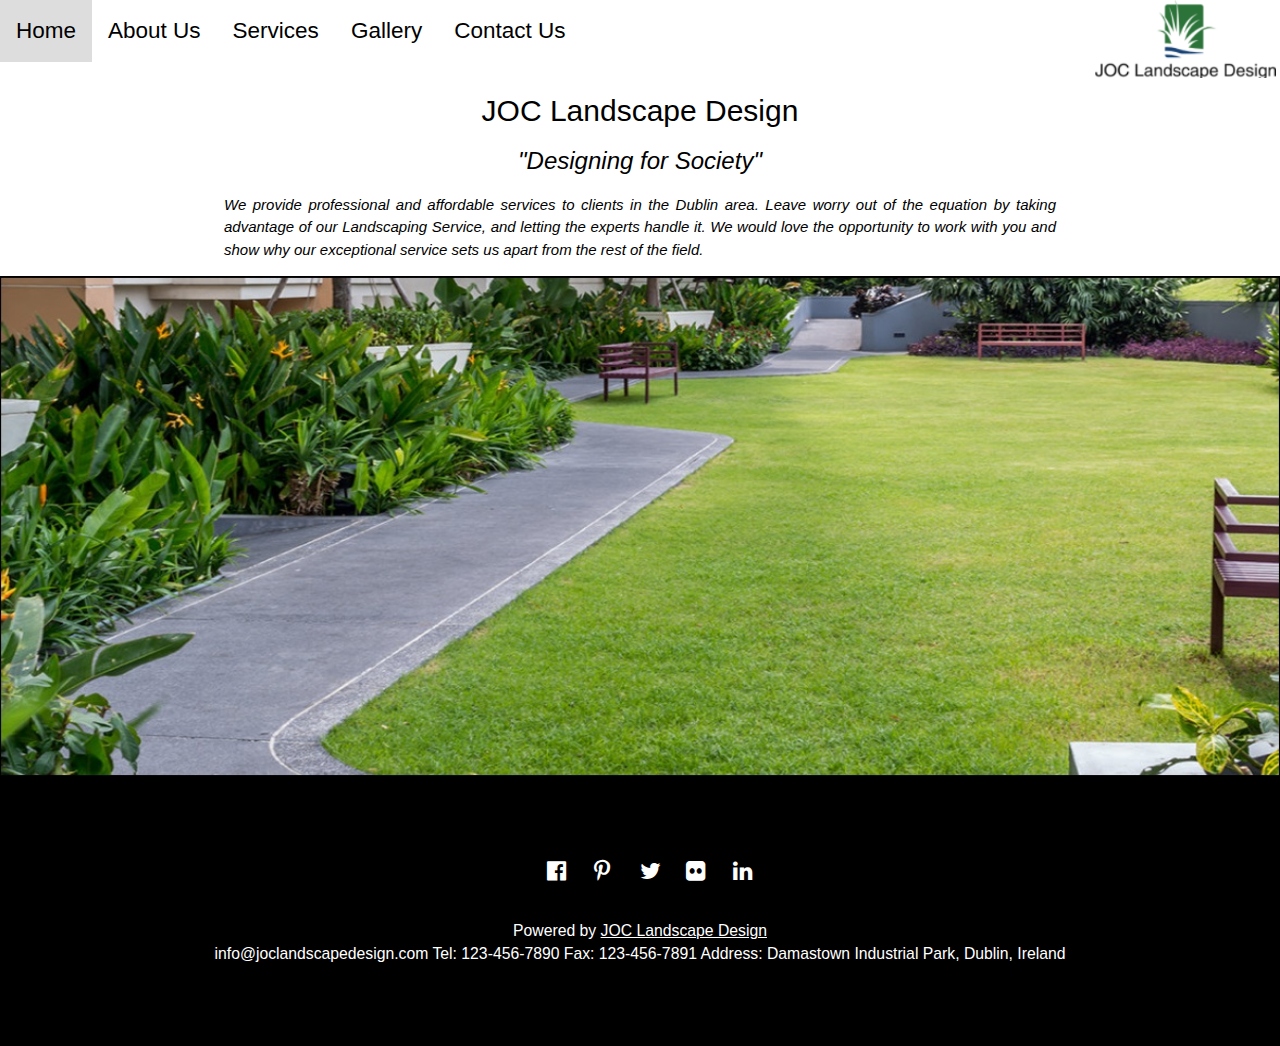
<file: index.html>
<!DOCTYPE html> 

<html>
	<head>
		<title>JOC Landscape Design</title>
		<meta http-equiv="Content-Type" content="text/html; charset=UTF-8">
		<!-- A viewport meta tag should make the web site work on all devices and screen resolutions -->
		<meta name="viewport" content="width=device-width, initial-scale=1">
		<!-- CSS should take care of all our styling needs and all device and browser differences -->
		<link rel="stylesheet" href="css/project.css" type="text/css">
		<!-- Add icon library for facebook, twitter etc -->
		<link rel="stylesheet" href="https://cdnjs.cloudflare.com/ajax/libs/font-awesome/4.7.0/css/font-awesome.min.css">
		<!-- Add corporate icon -->
		<link rel="icon" type="image/png" href="images/JOC_icon.png">
		<!-- Add javascript code -->
		<script src="javascript/project.js" type="text/javascript"></script>
		
   		<!--[if lt IE 9]>
   			<script src="http://html5shiv.googlecode.com/svn/trunk/html5.js"></script>
		<![endif]-->
		
	</head>
	<body>
		<!-- Navigation -->
		<div class="topnav" id="myTopnav">
			<a href="index.html">Home</a>
			<a href="pages/about.html">About Us</a>
			<a href="pages/services.html">Services</a>
			<a href="pages/gallery.html">Gallery</a>
			<a href="pages/contact.html">Contact Us</a>
			<img class="logo-img" src="images/JOCLogo.png" ALT="logo">
			<a href="javascript:void(0);" class="icon" onclick="myFunction()">&#9776;</a>
		</div>
		
		
		<h2>JOC Landscape Design</h2>
		<h3>"Designing for Society"</h3>
		
		<div class="text">
			<p>
			We provide professional and affordable services to clients in the Dublin area. Leave worry out of the equation by taking advantage of our Landscaping Service, and letting the experts handle it. We would love the opportunity to work with you and show why our exceptional service sets us apart from the rest of the field.</p>
		</div>
		
		<!-- Slide Show -->
		<div class="slider" id="main-slider"><!-- outermost container element -->
			<div class="slider-wrapper"><!-- innermost wrapper element -->
				<img src="images/image1.jpg" alt="First" class="slide" /><!-- slides -->
				<img src="images/image3.jpg" alt="Second" class="slide" />
				<img src="images/image4.jpg" alt="Third" class="slide" />			
			</div>
		</div>
		<!-- Slide Show end --> 
		
		<!-- Footer -->
		<footer>
			<a href="#"><i class="fa fa-facebook-official"></i></a>
			<a href="#"><i class="fa fa-pinterest-p"></i></a>
			<a href="#"><i class="fa fa-twitter"></i></a>
			<a href="#"><i class="fa fa-flickr"></i></a>
			<a href="#"><i class="fa fa-linkedin"></i></a>
			<div class="footer-contact-details">
				<p>Powered by <a href="https://www.joclandscapedesign.com" target="_blank">JOC Landscape Design</a>
					<br>
				info@joclandscapedesign.com Tel: 123-456-7890 Fax: 123-456-7891 Address: Damastown Industrial Park, Dublin, Ireland</p>
			</div>
		</footer>
	</body>
</html>
</file>
<file: css/project.css>
.contact-main {
	display: flex;
	flex-direction: row;
	justify-content: space-around;
}

/* Add a black background color to the top navigation */
.topnav {
    /*background-color: #333;*/
	background-color: #FFFFFF;
    overflow: hidden;
}

/* Style the links inside the navigation bar */
.topnav a {
    float: left;
    display: block;
    /*color: #f2f2f2;*/
	color: #000000;
    text-align: center;
    padding: 14px 16px;
    text-decoration: none;
    font-size: 1.5em;
}

/* Change the color of links on hover */
.topnav a:hover {
    background-color: #ddd;
    color: black;
}

/* Hide the link that should open and close the topnav on small screens */
.topnav .icon {
    display: none;
}

/* When the screen is less than 600 pixels wide, hide all links, except for the first one ("Home"). Show the link that contains should open and close the topnav (.icon) */
@media screen and (max-width: 600px) {
	.topnav a:not(:first-child) {display: none;}
	.topnav a.icon {
		float: right;
		display: block;
	}
}

/* The "responsive" class is added to the topnav with JavaScript when the user clicks on the icon. This class makes the topnav look good on small screens (display the links vertically instead of horizontally) */
@media screen and (max-width: 600px) {
	.topnav.responsive {position: relative;}
	.topnav.responsive a.icon {
		position: absolute;
		right: 0;
		top: 0;
	}
	.topnav.responsive a {
		float: none;
		display: block;
		text-align: left;
	}
}

/* Style all font awesome icons */
.fa {
    padding: 20px;
    font-size: 30px;
    width: 30px;
    text-align: center;
    text-decoration: none;
    border-radius: 50%;
}

/* Add a hover effect if you want */
.fa:hover {
    opacity: 0.7;
}

/* Set a specific color for each brand */

/* Facebook */
.fa-facebook {
	
    color: white;
}

/* Twitter */
.fa-twitter {
	
    color: white;
}


h2, h3 {
	text-align: center;
	font-family: "Segoe UI", Arial, sans-serif;
}

h3 {
	font-style: italic;
}

footer {
	text-align: center;
	color: #fff;
	background-color: #000!important;
	font-size: 1.5em!important;
}

.text {
	max-width: 65%;
	margin: auto;
	font-style: italic;
	text-align: justify;
}

.services-image {
	width: 100%;
}

article {
	padding: 0 8px;
}

.services-main {
	padding:0.01em 16px;
	color: #000!important;
	background-color: #f1f1f1!important;
	display: inline-block;
	width: auto;	
}

.footer-contact-details {
	font-size: 0.7em;
}

.about-main { 
	display: flex;
	flex-direction: row;
}

.about-image {
	display: flex;
	flex: 1;
	padding:01em 01em;
}


p {
    display: block;
    margin-top: 1em;
    margin-bottom: 1em;
    margin-left: 0;
    margin-right: 0;
}


#contact-form ul, #contact-form li {
    padding:0;
    margin:0;
    list-style-type: none;
}

section {
    display: block;
	padding:0.01em 16px;
	text-align:center!important;
	max-width:980px;
	margin:auto
}

div {
   
}

footer {
    display: block;
	padding:0.01em 16px;
	padding-top:64px!important;
	padding-bottom:64px!important;
	text-align:center!important;
	color:#fff!important;
	background-color:#000!important;
	font-size:1.5em!important;	
}


.w3-wide{font-family:"Segoe UI",Arial,sans-serif}
.w3-content{max-width:980px;margin:auto}
.w3-container{padding:0.01em 16px}
.w3-light-grey,.w3-hover-light-grey:hover,.w3-light-gray,.w3-hover-light-gray:hover{color:#000!important;background-color:#f1f1f1!important}
.w3-medium{font-size:15px!important}.w3-large{font-size:18px!important}
.w3-opacity,.w3-hover-opacity:hover{opacity:0.60;}
.w3-col img {
    width:100%;
    height:auto;
}

.w3-row-padding {
    margin:16px 0px 16px 0px;
}

.thumbnail:hover {
    position:relative;
    top:-25px;
    left:-35px;
    width:500px;
    height:auto;
    display:block;
    z-index:999;
}

.logo-img{
    position: relative;
	float: right;
	width: 15%;
}

html,body {
	margin: 0;
	padding: 0;
}
.slider {
	position: relative;
	width:100%;
	
}

.slider-wrapper {
	width: 100%;
	height: 500px;
	position: center;
}

.slide {
	float: left;
	position: absolute;
	width: 100%;
	height: 100%;
	opacity: 0;
	transition: opacity 3s linear;
}

.slider-wrapper > .slide:first-child {
	opacity: 1;
}


/* W3.CSS 3.03 Mar 2017 by Jan Egil and Borge Refsnes */
html{box-sizing:border-box}*,*:before,*:after{box-sizing:inherit}
/* Extract from normalize.css by Nicolas Gallagher and Jonathan Neal git.io/normalize */
article,aside,details,figcaption,figure,footer,header,main,menu,nav,section,summary{display:block}
a{background-color:transparent}
a:active,a:hover{outline-width:0}abbr[title]{border-bottom:none;text-decoration:underline;text-decoration:underline dotted}
dfn{font-style:italic}mark{background:#ff0;color:#000}
small{font-size:80%}sub,sup{font-size:75%;line-height:0;position:relative;vertical-align:baseline}
sub{bottom:-0.25em}sup{top:-0.5em}figure{margin:1em 40px}
img{border-style:none}svg:not(:root){overflow:hidden}
code,kbd,pre,samp{font-family:monospace,monospace;font-size:1em}
hr{box-sizing:content-box;height:0;overflow:visible}
button,input,select,textarea{font:inherit;margin:0}optgroup{font-weight:bold}
button,input{overflow:visible}button,select{text-transform:none}
button,html [type=button],[type=reset],[type=submit]
fieldset{border:1px solid #c0c0c0;margin:0 2px;padding:.35em .625em .75em}
legend{color:inherit;display:table;max-width:100%;padding:0;white-space:normal}textarea{overflow:auto}
/* End extract */
html,body{font-family:Verdana,sans-serif;font-size:15px;line-height:1.5}html{overflow-x:hidden}
h1,h2,h3,h4,h5,h6,.w3-slim,.w3-wide{font-family:"Segoe UI",Arial,sans-serif}
h1{font-size:36px}h2{font-size:30px}h3{font-size:24px}h4{font-size:20px}h5{font-size:18px}h6{font-size:16px}
.w3-serif{font-family:"Times New Roman",Times,serif}
h1,h2,h3,h4,h5,h6{font-weight:400;margin:10px 0}.w3-wide{letter-spacing:4px}
h1 a,h2 a,h3 a,h4 a,h5 a,h6 a{font-weight:inherit}
hr{border:0;border-top:1px solid #eee;margin:20px 0}
img{margin-bottom:-5px}a{color:inherit}
.w3-image{max-width:100%;height:auto}
.w3-table,.w3-table-all{border-collapse:collapse;border-spacing:0;width:100%;display:table}
.w3-table-all{border:1px solid #ccc}
.w3-bordered tr,.w3-table-all tr{border-bottom:1px solid #ddd}
.w3-striped tbody tr:nth-child(even){background-color:#f1f1f1}
.w3-table-all tr:nth-child(odd){background-color:#fff}
.w3-table-all tr:nth-child(even){background-color:#f1f1f1}
.w3-hoverable tbody tr:hover,.w3-ul.w3-hoverable li:hover{background-color:#ccc}
.w3-centered tr th,.w3-centered tr td{text-align:center}
.w3-table td,.w3-table th,.w3-table-all td,.w3-table-all th{padding:8px 8px;display:table-cell;text-align:left;vertical-align:top}
.w3-table th:first-child,.w3-table td:first-child,.w3-table-all th:first-child,.w3-table-all td:first-child{padding-left:16px}
.w3-btn,.w3-btn-block,.w3-button{border:none;display:inline-block;outline:0;padding:6px 16px;vertical-align:middle;overflow:hidden;text-decoration:none!important;color:#fff;background-color:#000;text-align:center;cursor:pointer;white-space:nowrap}
.w3-btn:hover,.w3-btn-block:hover,.w3-btn-floating:hover,.w3-btn-floating-large:hover{box-shadow:0 8px 16px 0 rgba(0,0,0,0.2),0 6px 20px 0 rgba(0,0,0,0.19)}
.w3-button{color:#000;background-color:#f1f1f1;padding:8px 16px}.w3-button:hover{color:#000!important;background-color:#ccc!important}
.w3-btn,.w3-btn-floating,.w3-btn-floating-large,.w3-closenav,.w3-opennav,.w3-btn-block  
.w3-btn-floating,.w3-btn-floating-large{display:inline-block;text-align:center;color:#fff;background-color:#000;position:relative;overflow:hidden;z-index:1;padding:0;border-radius:50%;cursor:pointer;font-size:24px}
.w3-btn-floating{width:40px;height:40px;line-height:40px}.w3-btn-floating-large{width:56px;height:56px;line-height:56px}
.w3-disabled,.w3-btn:disabled,.w3-button:disabled,.w3-btn-floating:disabled,.w3-btn-floating-large:disabled{cursor:not-allowed;opacity:0.3}.w3-disabled *
.w3-btn.w3-disabled:hover,.w3-btn-block.w3-disabled:hover,.w3-btn:disabled:hover,.w3-btn-floating.w3-disabled:hover,.w3-btn-floating:disabled:hover,
.w3-btn-floating-large.w3-disabled:hover,.w3-btn-floating-large:disabled:hover{box-shadow:none}
.w3-btn-group .w3-btn{float:left}.w3-btn-block{width:100%}
.w3-btn-bar .w3-btn{box-shadow:none;background-color:inherit;color:inherit;float:left}.w3-btn-bar .w3-btn:hover{background-color:#ccc}
.w3-badge,.w3-tag,.w3-sign{background-color:#000;color:#fff;display:inline-block;padding-left:8px;padding-right:8px;text-align:center}
.w3-badge{border-radius:50%}
ul.w3-ul{list-style-type:none;padding:0;margin:0}ul.w3-ul li{padding:8px 16px;border-bottom:1px solid #ddd}ul.w3-ul li:last-child{border-bottom:none}
.w3-tooltip,.w3-display-container{position:relative}.w3-tooltip .w3-text{display:none}.w3-tooltip:hover .w3-text{display:inline-block}
.w3-navbar{list-style-type:none;margin:0;padding:0;overflow:hidden}
.w3-navbar li{float:left}.w3-navbar li a,.w3-navitem,.w3-navbar li .w3-btn,.w3-navbar li .w3-input{display:block;padding:8px 16px}.w3-navbar li .w3-btn,.w3-navbar li .w3-input{border:none;outline:none;width:100%}
.w3-navbar li a:hover{color:#000;background-color:#ccc}
.w3-navbar .w3-dropdown-hover,.w3-navbar .w3-dropdown-click{position:static}
.w3-navbar .w3-dropdown-hover:hover,.w3-navbar .w3-dropdown-hover:first-child,.w3-navbar .w3-dropdown-click:hover{background-color:#ccc;color:#000}
.w3-navbar a,.w3-topnav a,.w3-sidenav a,.w3-dropdown-content a,.w3-accordion-content a,.w3-dropnav a,.w3-navblock a{text-decoration:none!important}
.w3-navbar .w3-opennav.w3-right{float:right!important}.w3-topnav{padding:8px 8px}
.w3-navblock .w3-dropdown-hover:hover,.w3-navblock .w3-dropdown-hover:first-child,.w3-navblock .w3-dropdown-click:hover{background-color:#ccc;color:#000}
.w3-navblock .w3-dropdown-hover,.w3-navblock .w3-dropdown-click{width:100%}.w3-navblock .w3-dropdown-hover .w3-dropdown-content,.w3-navblock .w3-dropdown-click .w3-dropdown-content{min-width:100%}
.w3-topnav a{padding:0 8px;border-bottom:3px solid transparent;transition:border-bottom .25s}
.w3-topnav a:hover{border-bottom:3px solid #fff}.w3-topnav .w3-dropdown-hover a{border-bottom:0}
.w3-opennav,.w3-closenav{color:inherit}.w3-opennav:hover,.w3-closenav:hover{cursor:pointer;opacity:0.8}
.w3-btn,.w3-btn-floating,.w3-dropnav a,.w3-btn-floating-large,.w3-btn-block, .w3-navbar a,.w3-navblock a,.w3-sidenav a,.w3-pagination li a,.w3-hoverable tbody tr,.w3-hoverable li,
.w3-accordion-content a,.w3-dropdown-content a,.w3-dropdown-click:hover,.w3-dropdown-hover:hover,.w3-opennav,.w3-closenav,.w3-closebtn,*[class*="w3-hover-"]
.w3-sidenav a,.w3-navblock a{padding:4px 2px 4px 16px}.w3-sidenav a:hover,.w3-navblock a:hover{background-color:#ccc;color:#000}.w3-sidenav a,.w3-dropnav a,.w3-navblock a{display:block}
.w3-sidenav .w3-dropdown-hover:hover,.w3-sidenav .w3-dropdown-hover:first-child,.w3-sidenav .w3-dropdown-click:hover,.w3-dropnav a:hover{background-color:#ccc;color:#000}
.w3-sidenav .w3-dropdown-hover,.w3-sidenav .w3-dropdown-click,.w3-bar-block .w3-dropdown-hover,.w3-bar-block .w3-dropdown-click{width:100%}
.w3-sidenav .w3-dropdown-hover .w3-dropdown-content,.w3-sidenav .w3-dropdown-click .w3-dropdown-content,.w3-bar-block .w3-dropdown-hover .w3-dropdown-content,.w3-bar-block .w3-dropdown-click .w3-dropdown-content{min-width:100%}
.w3-bar-block .w3-dropdown-hover .w3-button,.w3-bar-block .w3-dropdown-click .w3-button{width:100%;text-align:left;background-color:inherit;color:inherit;padding:8px 16px}
.w3-main,#main{transition:margin-left .4s}
.w3-modal{z-index:3;display:none;padding-top:100px;position:fixed;left:0;top:0;width:100%;height:100%;overflow:auto;background-color:rgb(0,0,0);background-color:rgba(0,0,0,0.4)}
.w3-modal-content{margin:auto;background-color:#fff;position:relative;padding:0;outline:0;width:600px}.w3-closebtn{text-decoration:none;float:right;font-size:24px;font-weight:bold;color:inherit}
.w3-closebtn:hover,.w3-closebtn:focus{color:#000;text-decoration:none;cursor:pointer}
.w3-pagination{display:inline-block;padding:0;margin:0}.w3-pagination li{display:inline}
.w3-pagination li a{text-decoration:none;color:#000;float:left;padding:8px 16px}
.w3-pagination li a:hover{background-color:#ccc}
.w3-input-group,.w3-group{margin-top:24px;margin-bottom:24px}
.w3-input{padding:8px;display:block;border:none;border-bottom:1px solid #808080;width:100%}
.w3-select{padding:9px 0;width:100%;color:#000;border:1px solid transparent;border-bottom:1px solid #009688}
.w3-select select:focus{color:#000;border:1px solid #009688}.w3-select option[disabled]{color:#009688}
.w3-dropdown-click,.w3-dropdown-hover{position:relative;display:inline-block;cursor:pointer}
.w3-dropdown-hover:hover .w3-dropdown-content{display:block;z-index:1}
.w3-dropdown-hover:first-child,.w3-dropdown-click:hover{background-color:#ccc;color:#000}
.w3-dropdown-hover:hover > .w3-button:first-child,.w3-dropdown-click:hover > .w3-button:first-child{background-color:#ccc;color:#000}
.w3-dropdown-content{cursor:auto;color:#000;background-color:#fff;display:none;position:absolute;min-width:160px;margin:0;padding:0}
.w3-dropdown-content a{padding:6px 16px;display:block}
.w3-dropdown-content a:hover{background-color:#ccc}
.w3-accordion{width:100%;cursor:pointer}
.w3-accordion-content{cursor:auto;display:none;position:relative;width:100%;margin:0;padding:0}
.w3-accordion-content a{padding:6px 16px;display:block}.w3-accordion-content a:hover{background-color:#ccc}
.w3-progress-container{width:100%;height:1.5em;position:relative;background-color:#f1f1f1}
.w3-progressbar{background-color:#757575;height:100%;position:absolute;line-height:inherit}
input[type=checkbox].w3-check,input[type=radio].w3-radio{width:24px;height:24px;position:relative;top:6px}
input[type=checkbox].w3-check:checked+.w3-validate,input[type=radio].w3-radio:checked+.w3-validate{color:#009688} 
input[type=checkbox].w3-check:disabled+.w3-validate,input[type=radio].w3-radio:disabled+.w3-validate{color:#aaa}
.w3-bar{width:100%;overflow:hidden}.w3-center .w3-bar{display:inline-block;width:auto}
.w3-bar .w3-bar-item{padding:8px 16px;float:left;background-color:inherit;color:inherit;width:auto;border:none;outline:none;display:block}
.w3-bar .w3-dropdown-hover,.w3-bar .w3-dropdown-click{position:static;float:left}
.w3-bar .w3-button{background-color:inherit;color:inherit;white-space:normal}
.w3-bar-block .w3-bar-item{width:100%;display:block;padding:8px 16px;text-align:left;background-color:inherit;color:inherit;border:none;outline:none;white-space:normal}
.w3-bar-block.w3-center .w3-bar-item{text-align:center}
.w3-block{display:block;width:100%}
.w3-responsive{overflow-x:auto}
.w3-container:after,.w3-container:before,.w3-panel:after,.w3-panel:before,.w3-row:after,.w3-row:before,.w3-row-padding:after,.w3-row-padding:before,.w3-cell-row:before,.w3-cell-row:after,
.w3-topnav:after,.w3-topnav:before,.w3-clear:after,.w3-clear:before,.w3-btn-group:before,.w3-btn-group:after,.w3-btn-bar:before,.w3-btn-bar:after,.w3-bar:before,.w3-bar:after
{content:"";display:table;clear:both}
.w3-col,.w3-half,.w3-third,.w3-twothird,.w3-threequarter,.w3-quarter{float:left;width:100%}
.w3-col.s1{width:8.33333%}
.w3-col.s2{width:16.66666%}
.w3-col.s3{width:24.99999%}
.w3-col.s4{width:33.33333%}
.w3-col.s5{width:41.66666%}
.w3-col.s6{width:49.99999%}
.w3-col.s7{width:58.33333%}
.w3-col.s8{width:66.66666%}
.w3-col.s9{width:74.99999%}
.w3-col.s10{width:83.33333%}
.w3-col.s11{width:91.66666%}
.w3-col.s12,.w3-half,.w3-third,.w3-twothird,.w3-threequarter,.w3-quarter{width:99.99999%}
@media (min-width:601px){
.w3-col.m1{width:8.33333%}
.w3-col.m2{width:16.66666%}
.w3-col.m3,.w3-quarter{width:24.99999%}
.w3-col.m4,.w3-third{width:33.33333%}
.w3-col.m5{width:41.66666%}
.w3-col.m6,.w3-half{width:49.99999%}
.w3-col.m7{width:58.33333%}
.w3-col.m8,.w3-twothird{width:66.66666%}
.w3-col.m9,.w3-threequarter{width:74.99999%}
.w3-col.m10{width:83.33333%}
.w3-col.m11{width:91.66666%}
.w3-col.m12{width:99.99999%}}
@media (min-width:993px){
.w3-col.l1{width:8.33333%}
.w3-col.l2{width:16.66666%}
.w3-col.l3,.w3-quarter{width:24.99999%}
.w3-col.l4,.w3-third{width:33.33333%}
.w3-col.l5{width:41.66666%}
.w3-col.l6,.w3-half{width:49.99999%}
.w3-col.l7{width:58.33333%}
.w3-col.l8,.w3-twothird{width:66.66666%}
.w3-col.l9,.w3-threequarter{width:74.99999%}
.w3-col.l10{width:83.33333%}
.w3-col.l11{width:91.66666%}
.w3-col.l12{width:99.99999%}}
.w3-content{max-width:980px;margin:auto}
.w3-rest{overflow:hidden}
.w3-layout-container,.w3-cell-row{display:table;width:100%}.w3-layout-row{display:table-row}.w3-layout-cell,.w3-layout-col,.w3-cell{display:table-cell}
.w3-layout-top,.w3-cell-top{vertical-align:top}.w3-layout-middle,.w3-cell-middle{vertical-align:middle}.w3-layout-bottom,.w3-cell-bottom{vertical-align:bottom}
.w3-hide{display:none!important}.w3-show-block,.w3-show{display:block!important}.w3-show-inline-block{display:inline-block!important}
@media (max-width:600px){.w3-modal-content{margin:0 10px;width:auto!important}.w3-modal{padding-top:30px}
.w3-topnav a{display:block}.w3-navbar li:not(.w3-opennav){float:none;width:100%!important}.w3-navbar li.w3-right{float:none!important}
.w3-topnav .w3-dropdown-hover .w3-dropdown-content,.w3-navbar .w3-dropdown-click .w3-dropdown-content,.w3-navbar .w3-dropdown-hover .w3-dropdown-content,.w3-dropdown-hover.w3-mobile .w3-dropdown-content,.w3-dropdown-click.w3-mobile .w3-dropdown-content{position:relative}	
.w3-topnav,.w3-navbar{text-align:center}.w3-hide-small{display:none!important}.w3-layout-col,.w3-mobile{display:block;width:100%!important}.w3-bar-item.w3-mobile,.w3-dropdown-hover.w3-mobile,.w3-dropdown-click.w3-mobile{text-align:center}
.w3-dropdown-hover.w3-mobile,.w3-dropdown-hover.w3-mobile .w3-btn,.w3-dropdown-hover.w3-mobile .w3-button,.w3-dropdown-click.w3-mobile,.w3-dropdown-click.w3-mobile .w3-btn,.w3-dropdown-click.w3-mobile .w3-button{width:100%}}
@media (max-width:768px){.w3-modal-content{width:500px}.w3-modal{padding-top:50px}}
@media (min-width:993px){.w3-modal-content{width:900px}.w3-hide-large{display:none!important}.w3-sidenav.w3-collapse,.w3-sidebar.w3-collapse{display:block!important}}
@media (max-width:992px) and (min-width:601px){.w3-hide-medium{display:none!important}}
@media (max-width:992px){.w3-sidenav.w3-collapse,.w3-sidebar.w3-collapse{display:none}.w3-main{margin-left:0!important;margin-right:0!important}}
.w3-top,.w3-bottom{position:fixed;width:100%;z-index:1}.w3-top{top:0}.w3-bottom{bottom:0}
.w3-overlay{position:fixed;display:none;width:100%;height:100%;top:0;left:0;right:0;bottom:0;background-color:rgba(0,0,0,0.5);z-index:2}
.w3-left{float:left!important}.w3-right{float:right!important}
.w3-tiny{font-size:10px!important}.w3-small{font-size:12px!important}
.w3-medium{font-size:15px!important}.w3-large{font-size:18px!important}
.w3-xlarge{font-size:24px!important}.w3-xxlarge{font-size:36px!important}
.w3-xxxlarge{font-size:48px!important}.w3-jumbo{font-size:64px!important}
.w3-vertical{word-break:break-all;line-height:1;text-align:center;width:0.6em}
.w3-left-align{text-align:left!important}.w3-right-align{text-align:right!important}
.w3-justify{text-align:justify!important}.w3-center{text-align:center!important}
.w3-display-topleft{position:absolute;left:0;top:0}.w3-display-topright{position:absolute;right:0;top:0}
.w3-display-bottomleft{position:absolute;left:0;bottom:0}.w3-display-bottomright{position:absolute;right:0;bottom:0}
.w3-display-middle{position:absolute;top:50%;left:50%;transform:translate(-50%,-50%)}
.w3-display-left{position:absolute;top:50%;left:0%;transform:translate(0%,-50%)}
.w3-display-right{position:absolute;top:50%;right:0%;transform:translate(0%,-50%)}
.w3-display-topmiddle{position:absolute;left:50%;top:0;transform:translate(-50%,0%)}
.w3-display-bottommiddle{position:absolute;left:50%;bottom:0;transform:translate(-50%,0%)}
.w3-display-container:hover .w3-display-hover{display:block}.w3-display-container:hover span.w3-display-hover{display:inline-block}.w3-display-hover{display:none}
.w3-display-position{position:absolute}
.w3-circle{border-radius:50%!important}
.w3-round-small{border-radius:2px!important}.w3-round,.w3-round-medium{border-radius:4px!important}
.w3-round-large{border-radius:8px!important}.w3-round-xlarge{border-radius:16px!important}
.w3-round-xxlarge{border-radius:32px!important}.w3-round-jumbo{border-radius:64px!important}
.w3-border-0{border:0!important}.w3-border{border:1px solid #ccc!important}
.w3-border-top{border-top:1px solid #ccc!important}.w3-border-bottom{border-bottom:1px solid #ccc!important}
.w3-border-left{border-left:1px solid #ccc!important}.w3-border-right{border-right:1px solid #ccc!important}
.w3-margin{margin:16px!important}.w3-margin-0{margin:0!important}
.w3-margin-top{margin-top:16px!important}.w3-margin-bottom{margin-bottom:16px!important}
.w3-margin-left{margin-left:16px!important}.w3-margin-right{margin-right:16px!important}
.w3-section{margin-top:16px!important;margin-bottom:16px!important}
.w3-padding-tiny{padding:2px 4px!important}.w3-padding-small{padding:4px 8px!important}
.w3-padding-medium,.w3-padding,.w3-form{padding:8px 16px!important}
.w3-padding-large{padding:12px 24px!important}.w3-padding-xlarge{padding:16px 32px!important}
.w3-padding-xxlarge{padding:24px 48px!important}.w3-padding-jumbo{padding:32px 64px!important}
.w3-padding-4{padding-top:4px!important;padding-bottom:4px!important}
.w3-padding-8{padding-top:8px!important;padding-bottom:8px!important}
.w3-padding-12{padding-top:12px!important;padding-bottom:12px!important}
.w3-padding-16{padding-top:16px!important;padding-bottom:16px!important}
.w3-padding-24{padding-top:24px!important;padding-bottom:24px!important}
.w3-padding-32{padding-top:32px!important;padding-bottom:32px!important}
.w3-padding-48{padding-top:48px!important;padding-bottom:48px!important}
.w3-padding-64{padding-top:64px!important;padding-bottom:64px!important}
.w3-padding-128{padding-top:128px!important;padding-bottom:128px!important}
.w3-padding-0{padding:0!important}
.w3-padding-top{padding-top:8px!important}.w3-padding-bottom{padding-bottom:8px!important}
.w3-padding-left{padding-left:16px!important}.w3-padding-right{padding-right:16px!important}
.w3-topbar{border-top:6px solid #ccc!important}.w3-bottombar{border-bottom:6px solid #ccc!important}
.w3-leftbar{border-left:6px solid #ccc!important}.w3-rightbar{border-right:6px solid #ccc!important}
.w3-row-padding,.w3-row-padding>.w3-half,.w3-row-padding>.w3-third,.w3-row-padding>.w3-twothird,.w3-row-padding>.w3-threequarter,.w3-row-padding>.w3-quarter,.w3-row-padding>.w3-col{padding:0 8px}
.w3-container{padding:0.01em 16px}
.w3-panel{padding:0.01em 16px;margin-top:16px!important;margin-bottom:16px!important}
.w3-example{background-color:#f1f1f1;padding:0.01em 16px}
.w3-code,.w3-codespan{font-family:Consolas,"courier new";font-size:16px}
.w3-code{line-height:1.4;width:auto;background-color:#fff;padding:8px 12px;border-left:4px solid #4CAF50;word-wrap:break-word}
.w3-codespan{color:crimson;background-color:#f1f1f1;padding-left:4px;padding-right:4px;font-size:110%}
.w3-example,.w3-code{margin:20px 0}
.w3-card,.w3-card-2,.w3-example{box-shadow:0 2px 4px 0 rgba(0,0,0,0.16),0 2px 10px 0 rgba(0,0,0,0.12)!important}
.w3-card-4,.w3-hover-shadow:hover{box-shadow:0 4px 8px 0 rgba(0,0,0,0.2),0 6px 20px 0 rgba(0,0,0,0.19)!important}
.w3-card-8{box-shadow:0 8px 16px 0 rgba(0,0,0,0.2),0 6px 20px 0 rgba(0,0,0,0.19)!important}
.w3-card-12{box-shadow:0 12px 16px 0 rgba(0,0,0,0.24),0 17px 50px 0 rgba(0,0,0,0.19)!important}
.w3-card-16{box-shadow:0 16px 24px 0 rgba(0,0,0,0.22),0 25px 55px 0 rgba(0,0,0,0.21)!important}
.w3-card-24{box-shadow:0 24px 24px 0 rgba(0,0,0,0.2),0 40px 77px 0 rgba(0,0,0,0.22)!important}
.w3-animate-input{transition:width 0.4s ease-in-out}.w3-animate-input:focus{width:100%!important}
.w3-opacity,.w3-hover-opacity:hover{opacity:0.60}
.w3-opacity-off,.w3-hover-opacity-off:hover{opacity:1}
.w3-opacity-max{opacity:0.25;}
.w3-opacity-min{opacity:0.75;}
.w3-greyscale-max,.w3-grayscale-max,.w3-hover-greyscale:hover,.w3-hover-grayscale:hover{filter:grayscale(100%)}
.w3-greyscale,.w3-grayscale{filter:grayscale(75%)}
.w3-greyscale-min,.w3-grayscale-min{filter:grayscale(50%)}
.w3-sepia{filter:sepia(75%)}
.w3-sepia-max,.w3-hover-sepia:hover{filter:sepia(100%)}
.w3-sepia-min{filter:sepia(50%)}
.w3-text-shadow{text-shadow:1px 1px 0 #444}.w3-text-shadow-white{text-shadow:1px 1px 0 #ddd}
.w3-transparent{background-color:transparent!important}
.w3-hover-none:hover{box-shadow:none!important;background-color:transparent!important}
/* Colors */
.w3-green,.w3-hover-green:hover{color:#fff!important;background-color:#4CAF50!important}
.w3-white,.w3-hover-white:hover{color:#000!important;background-color:#fff!important}
.w3-black,.w3-hover-black:hover{color:#fff!important;background-color:#000!important}
.w3-grey,.w3-hover-grey:hover,.w3-gray,.w3-hover-gray:hover{color:#000!important;background-color:#9e9e9e!important}
.w3-light-grey,.w3-hover-light-grey:hover,.w3-light-gray,.w3-hover-light-gray:hover{color:#000!important;background-color:#f1f1f1!important}
.w3-dark-grey,.w3-hover-dark-grey:hover,.w3-dark-gray,.w3-hover-dark-gray:hover{color:#fff!important;background-color:#616161!important}
.w3-text-green,.w3-hover-text-green:hover{color:#4CAF50!important}
.w3-text-black,.w3-hover-text-black:hover{color:#000!important}
.w3-text-grey,.w3-hover-text-grey:hover,.w3-text-gray,.w3-hover-text-gray:hover{color:#757575!important}
.w3-text-light-grey,.w3-hover-text-light-grey:hover,.w3-text-light-gray,.w3-hover-text-light-gray:hover{color:#f1f1f1!important}
.w3-text-dark-grey,.w3-hover-text-dark-grey:hover,.w3-text-dark-gray,.w3-hover-text-dark-gray:hover{color:#3a3a3a!important}
.w3-border-white,.w3-hover-border-white:hover{border-color:#fff!important}
.w3-border-black,.w3-hover-border-black:hover{border-color:#000!important}
.w3-border-grey,.w3-hover-border-grey:hover,.w3-border-gray,.w3-hover-border-gray:hover{border-color:#9e9e9e!important}
.w3-border-light-grey,.w3-hover-border-light-grey:hover,.w3-border-light-gray,.w3-hover-border-light-gray:hover{border-color:#f1f1f1!important}
.w3-border-dark-grey,.w3-hover-border-dark-grey:hover,.w3-border-dark-gray,.w3-hover-border-dark-gray:hover{border-color:#616161!important}
</file>
